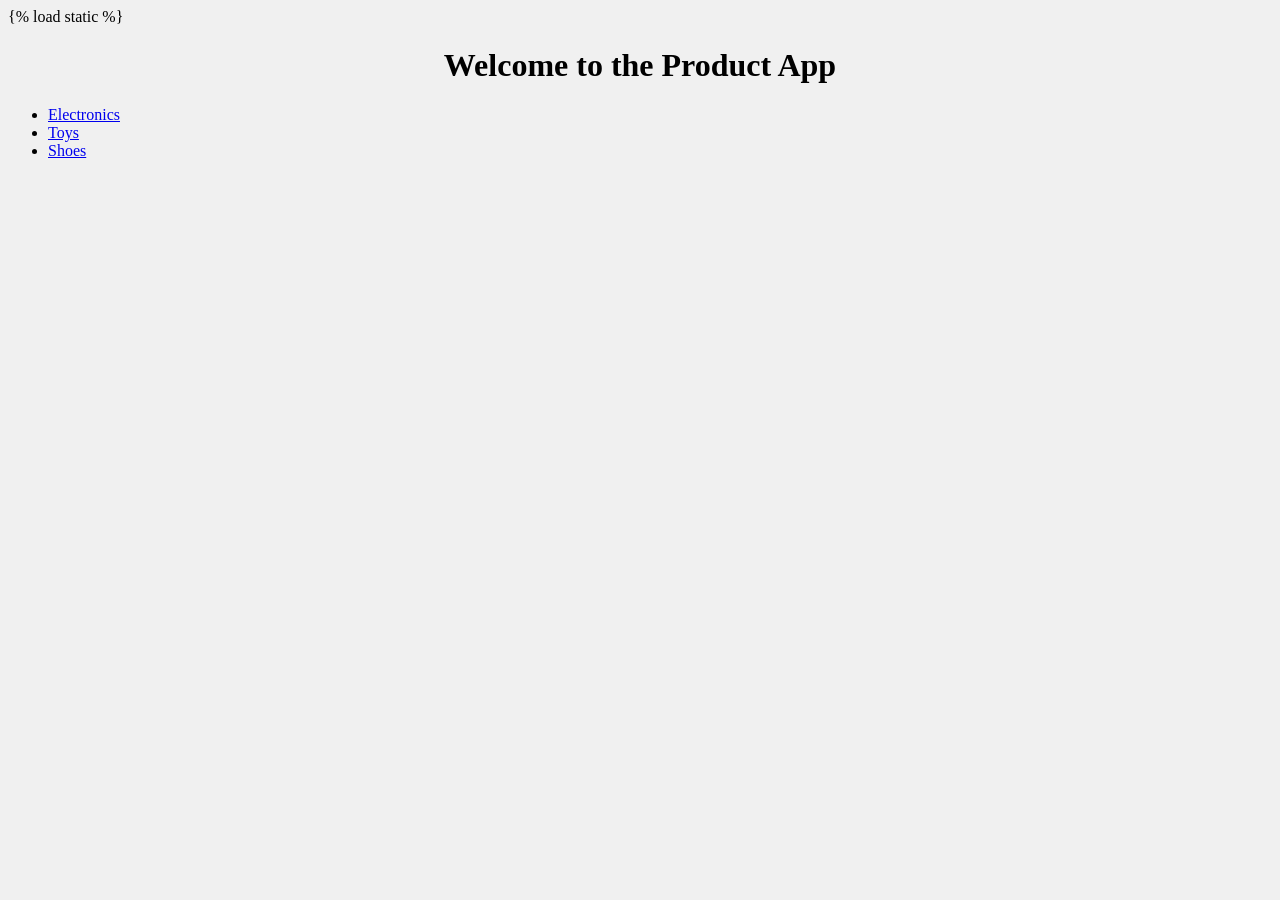
<file: productTemplates/templates/productApp/index.html>
<!DOCTYPE html>
{% load static %}
<html lang="en">
    <head>
        <title>Product App</title>
    </head>
    <body bgcolor="#f0f0f0">
        <h1 align="center">Welcome to the Product App</h1>
        <ul>
            <li><a href="productapp/electronics">Electronics</a></li>
            <li><a href="productapp/toys">Toys</a></li>
            <li><a href="productapp/shoes">Shoes</a></li>
        </ul>
    </body>
</html>
</file>
